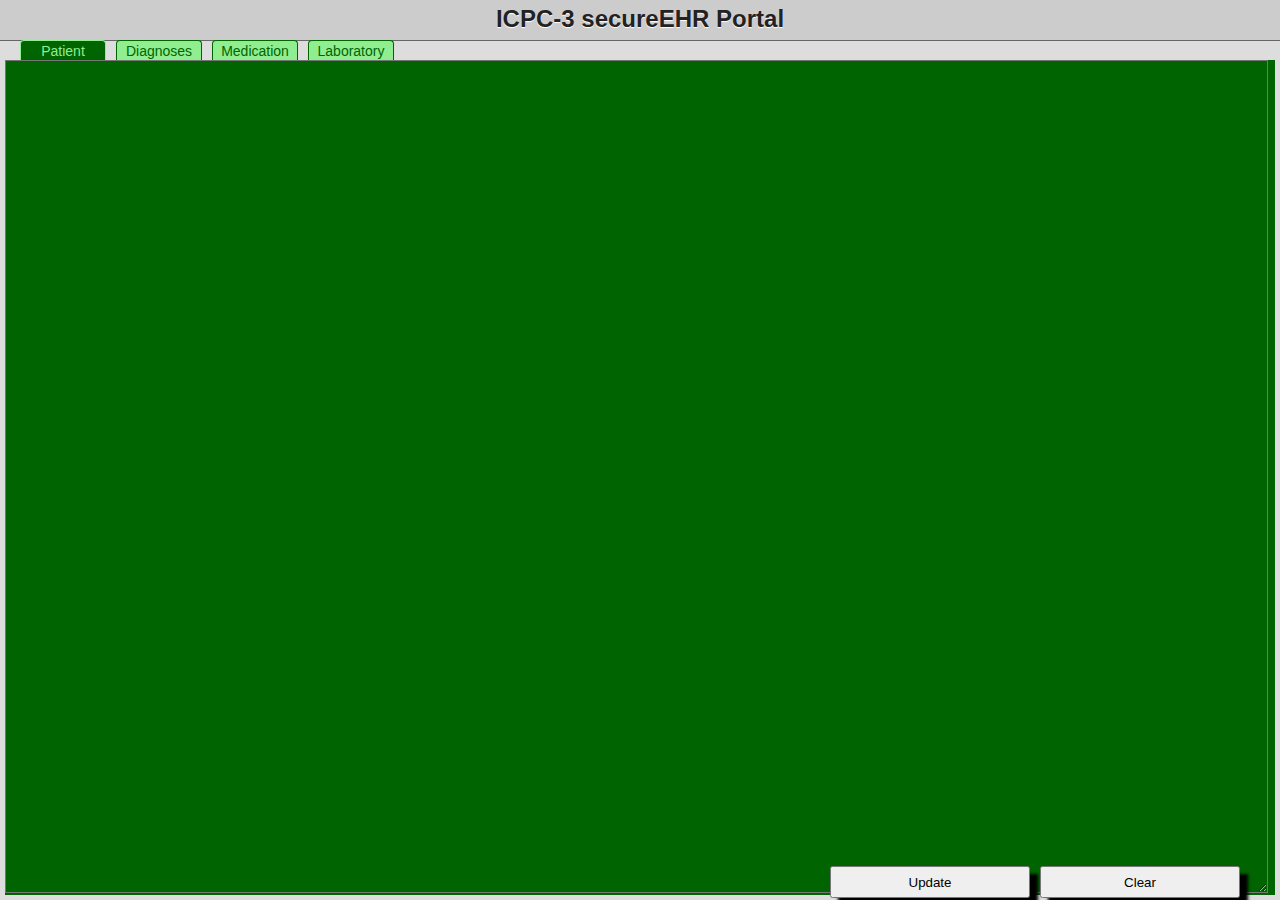
<file: portal/index.html>
<!DOCTYPE html>
<html lang="en">
<head>
    <title>ICPC-3 secureEHR Portal</title>
    <meta charset="utf-8">
    <meta name="description" content="ICPC-3 secureEHR Patient Portal" />
    <meta name="author" content="Egbert van der Haring" />
    <meta name="viewport" content="width=device-width, initial-scale=1" />
    <meta name="theme-color" content="#005070"/>
    <meta property="og:image" content="images/logo-192.png" />
    <link rel="apple-touch-icon" href="images/logo-192.png">
    <link rel="stylesheet" href="styles/mobile.css" type="text/css" />
    <link rel="shortcut icon" href="favicon.ico">
	<link rel="manifest" href="icpc_ehr.webmanifest">
	<script type="text/javascript" src="scripts/jquery.min.js"></script>
	<script type="module" src="scripts/mobile.js"></script>
</head>
<body>
    <div id="mainPage">
        <div id="mainHeader" class="header">
            <h1>ICPC-3 secureEHR Portal</h1>
            <button id="installAsApp">Install</button>
        </div>
        <div id="aboutText" style="display:none">
            <h3>ICPC-3 secureEHR Portal Information</h3>
            <p>This website functions best on a smartphone. Just install it on your home screen.</p>
            <p>Written by Egbert van der Haring, &copy;2022<br/>
            Contact: info@eggbird.eu
            </p>
        </div>
        <div id="mainContent" class="content">
            <div id="buttons">
                <ul>
                    <li id="buttonPatient" class="button" selected="true">Patient</li>
                    <li id="buttonDiagnoses" class="button">Diagnoses</li>
                    <li id="buttonMedication" class="button">Medication</li>
                    <li id="buttonLaboratory" class="button">Laboratory</li>
                </ul>
            </div>
            <div id="patient" class="information"><textarea id="patientInfo" readonly></textarea></div>
            <div id="diagnoses" class="information" style="display:none"></div>
            <div id="medication" class="information" style="display:none"></div>
            <div id="laboratory"  class="information" style="display:none"></div>
        </div>
        <button id="updateInfo">Update</button>
        <button id="clearInfo">Clear</button>
    </div>
</body>
</html>
</file>
<file: portal/styles/mobile.css>
:root {
    --background: #ddd;
    --bg-header: #ccc;
    --bg-header2: #999;
    --text-color: #222;
    --text-shadow: #fff;
    --bg-searchbar: white;
    --text-searchbar: black;
    --bg-results: #FFFFFF;
    --bg-details: #FFFFFF;
    --link-color: darkblue;
}

[theme="dark"] {
    --background: black;
    --bg-header: #888;
    --bg-header2: #444;
    --text-color: #ddd;
    --text-shadow: #222;
    --bg-searchbar: #222;
    --text-searchbar: white;
    --bg-results: #222;
    --bg-details: #222;
    --link-color: lightblue;
}

a {
    color: var(--link-color);
}

body {
    background-color: var(--background); /*#ddd;  Background color */
    color: var(--text-color); /* Foreground color used for text */
    font-family: Helvetica;
    font-size: 14px;
    margin: 0; /* Amount of negative space around the outside of the body */
    padding: 0; /* Amount of negative space around the  inside of the body */
}

.header {
    position: absolute;
    margin: 0px;
    top: 0px;
    height: 40px;
    width: 100%;
    color: var(--text-color);
    background-color: var(--bg-header);
    border-bottom: 1px solid #666;
    background-repeat: none;
}

.header h1 {
    display: block;
    line-height: 5px;
    font-size: 24px;
    font-weight: bold;
    text-align: center;
    text-decoration: none;
    text-shadow: 0px 1px 1px var(--text-shadow);
}

#installAsApp {
    position: absolute;
    display: none;
    top: 22px;
    right: 40px;
    height: 32px;
    z-index: 5;
    box-shadow: 8px 8px 3px black;
}

#updateInfo {
    position: absolute;
    bottom: 2px;
    right: 250px;
    height: 32px;
    width: 200px;
    z-index: 5;
    box-shadow: 8px 8px 3px black;
}

#clearInfo {
    position: absolute;
    bottom: 2px;
    right: 40px;
    height: 32px;
    width: 200px;
    z-index: 5;
    box-shadow: 8px 8px 3px black;
}

#mainContent {
    position: absolute;
    top: 40px;
    left: 0px;
    right: 0px;
    bottom: 0px;
}

#buttons {
    position: absolute;
    top: 0px;
    left: 20px;
    height: 20px;
    padding: 0px;
    margin: 0px;
    display: inline;
    border-style: none;
    border-width: 1px 1px 0px 1px;
}

#buttons ul {
    margin: 0px;
    padding: 0px;
    list-style: none;
    overflow: hidden;
}

#buttons ul li {
    float: left;
    width: 80px;
    text-align: center;
    color: darkgreen;
    background-color: lightgreen;
    cursor: pointer;
    padding: 2px;
    margin-right: 10px;
    border-style: solid;
    border-width: 1px 1px 0px 1px;
    border-radius: 4px 4px 0px 0px;
}

#buttons ul li[selected] {
    background-color: darkgreen;
    color: lightgreen;
}

.information {
    position: absolute;
    top: 20px;
    left: 5px;
    right: 5px;
    bottom: 5px;
    background-color: darkgreen;
    color: lightgreen;
}

.information ul {
    list-style: none;
}

#patientInfo {
    position: absolute;
    top: 0px;
    left: 0px;
    width: 99%;
    height: 99%;
    background-color: darkgreen;
    color: lightgreen;
}

#loginWindow {
    position: absolute;
    top: 40%;
    left: 30%;
    height: 100px;
    width: 280px;
    padding: 10px;
    border-style: solid;
    border-width: 1px;
    box-shadow: 8px 8px 3px darkgreen;
    background-color: lightgreen;
}

#loginButton {
    position: absolute;
    right: 5px;
    bottom: 5px;
}
</file>
